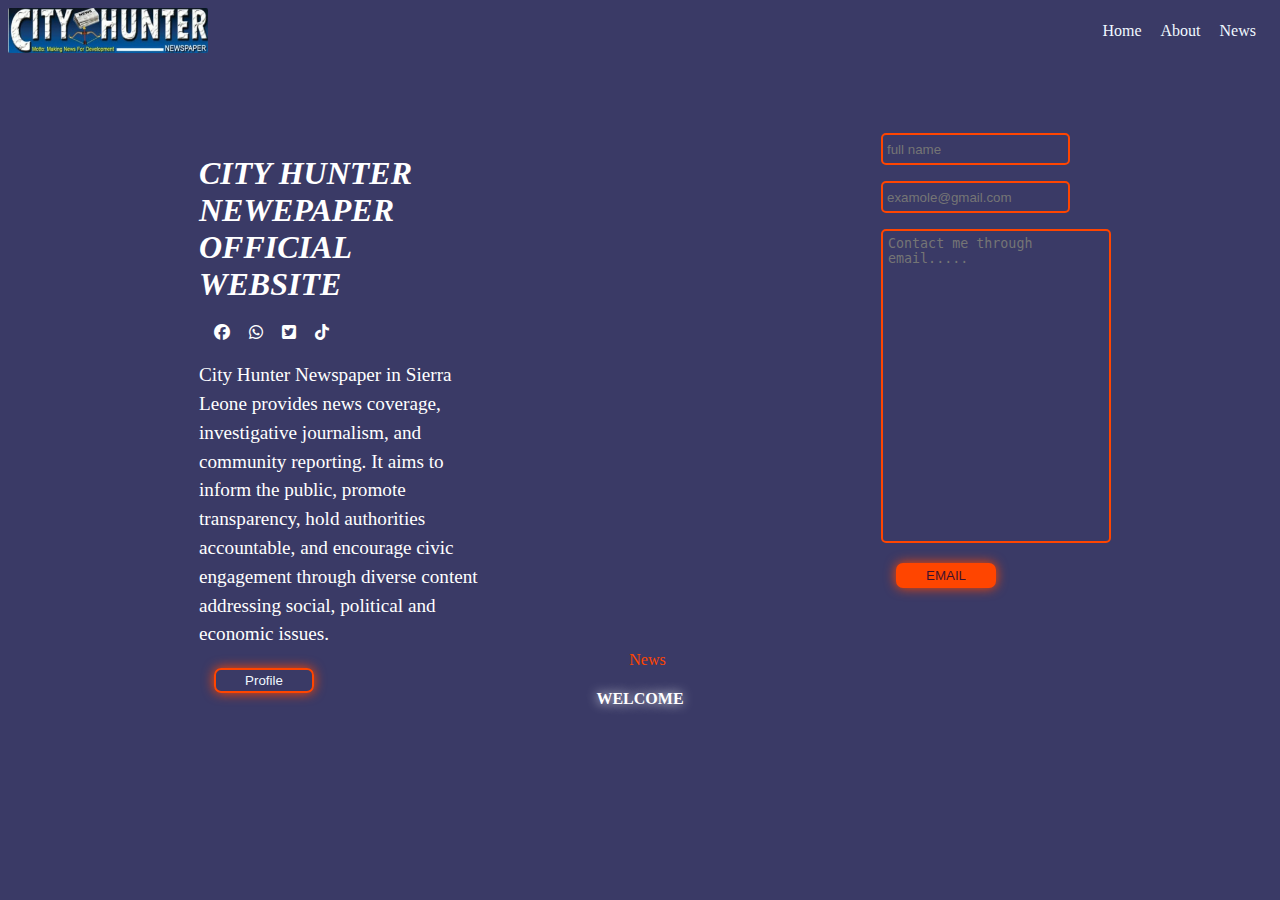
<file: index.html>
<!DOCTYPE html>
<html lang="en">
<head>
    <meta name="discription" content="City Hunter Newspaper in Sierra Leone provides news coverage, investigative journalism, and community reporting.">
    <meta name="keyword" content="City, Hunter, Newspaper, Sierra Leone">
    <link rel="stylesheet" href="https://cdnjs.cloudflare.com/ajax/libs/font-awesome/6.7.2/css/all.min.css" integrity="sha512-Evv84Mr4kqVGRNSgIGL/F/aIDqQb7xQ2vcrdIwxfjThSH8CSR7PBEakCr51Ck+w+/U6swU2Im1vVX0SVk9ABhg==" crossorigin="anonymous" referrerpolicy="no-referrer" />
    <meta charset="UTF-8">
    <meta name="viewport" content="width=device-width, initial-scale=1.0">
    <title>City Hunter</title>
    <link rel="stylesheet" href="index.css">
</head>
<body>
    <header>
        <img src="picture/logo.jpg" alt="logo" class="logo">
        <nav>
            <a href="index.html" >Home</a>
            <a href="about.html">About</a>
            <a href="news.html" >News</a>
        </nav>
    </header>
    <section>
        <div class="container">
            <div class="left">
                <h1><i>CITY HUNTER NEWEPAPER OFFICIAL WEBSITE</i></h1>
                <a href="https://www.facebook.com/cityhunternewspapper" class="link"><i class="fa-brands fa-facebook" style="color: white;"></i></a>
                <a href="https://wa.me/076762822" class="link"><i class="fa-brands fa-whatsapp" style="color: white;"></i></a>
                <a href="https://x.com/FaddaBakish" class="link"><i class="fa-brands fa-square-twitter" style="color: white;"></i></a>
                <a href="https://www.tiktok.com/@abubakarrkargbo963" class="link"><i class="fa-brands fa-tiktok" style="color: white;"></i></a>
                <p>City Hunter Newspaper in Sierra Leone provides news coverage, investigative journalism, and community reporting. It aims to inform the public, promote transparency, hold authorities accountable, and encourage civic engagement through diverse content addressing social, political and economic issues.</p>
                <a href="about.html"><button>Profile</button></a>
            </div>
            <div class="right">
                <form action="https://formsubmit.co/faddabakish1978@gmail.com" method="POST">
                    <label for="name"></label>
                    <input type="text" name="name" id="name" placeholder="full name" required>
                    <label for="email"></label>
                    <input type="email" name="email" id="email" required placeholder="examole@gmail.com">
                    <textarea name="mail" id="mail" rows="20" cols="25" required placeholder="Contact me through email....."></textarea>
                    <a href=""><button class="ee">EMAIL</button></a>
                </form>
                <!-- <img src="picture/side.webp" alt="profile" class="pro-pic"> -->
            </div>
        </div>
    </section>
    <br><br><br>
    <footer>
        <a href="news.html" class="News-foot">News</a> 
        <h4> WELCOME</h4>
    </footer>
</body>

</html>
</file>
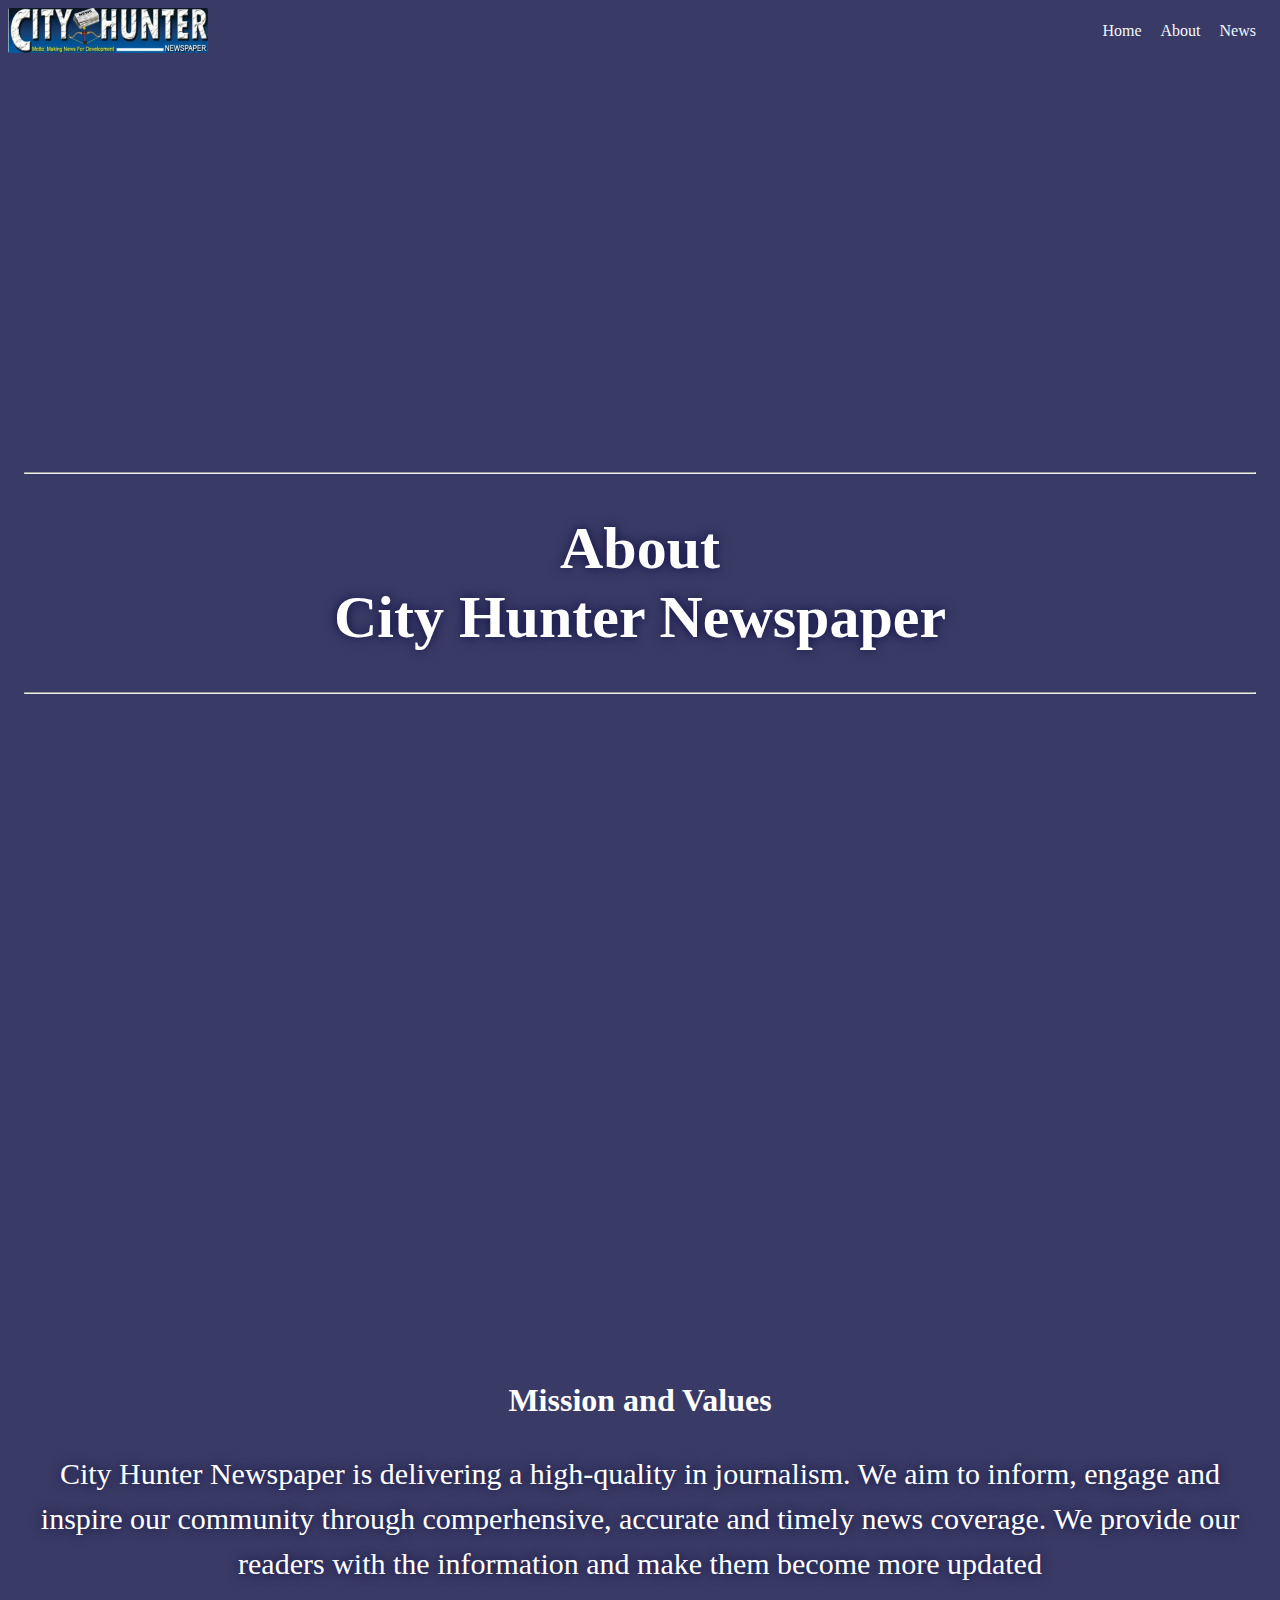
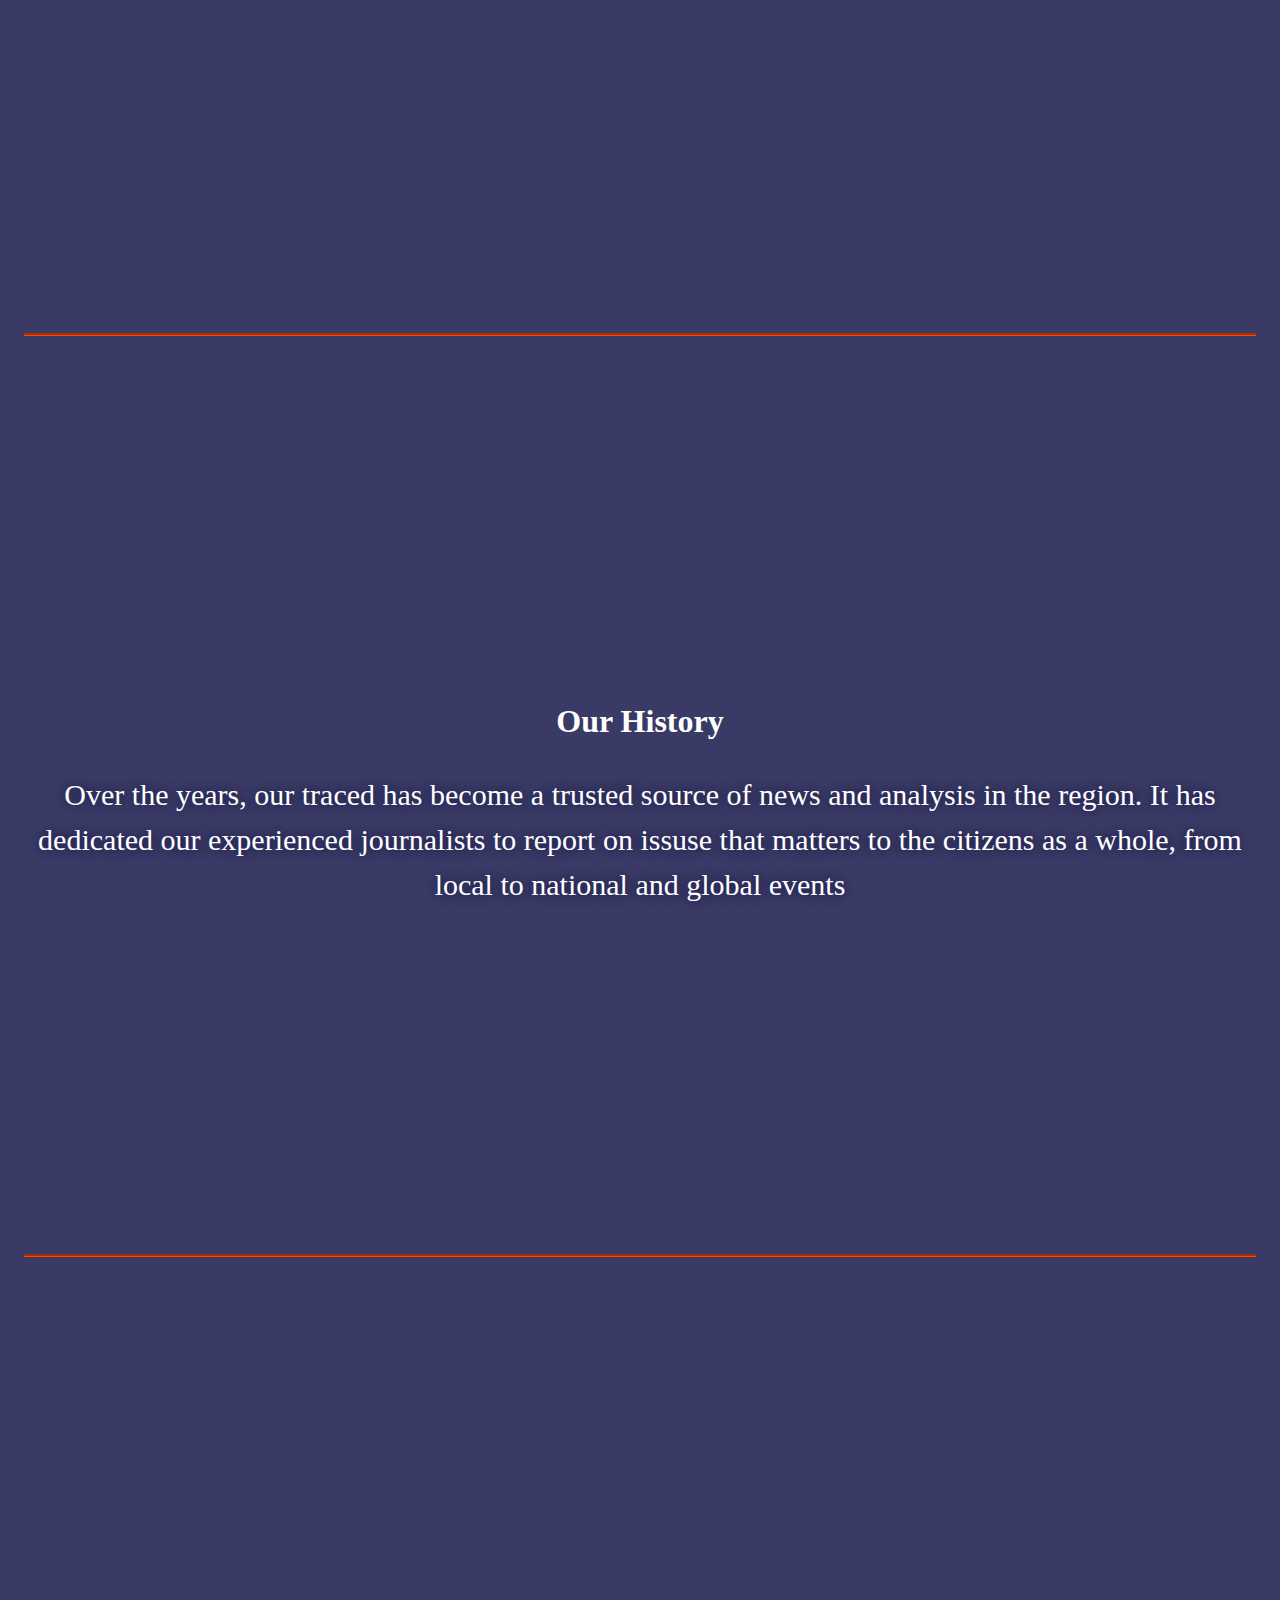
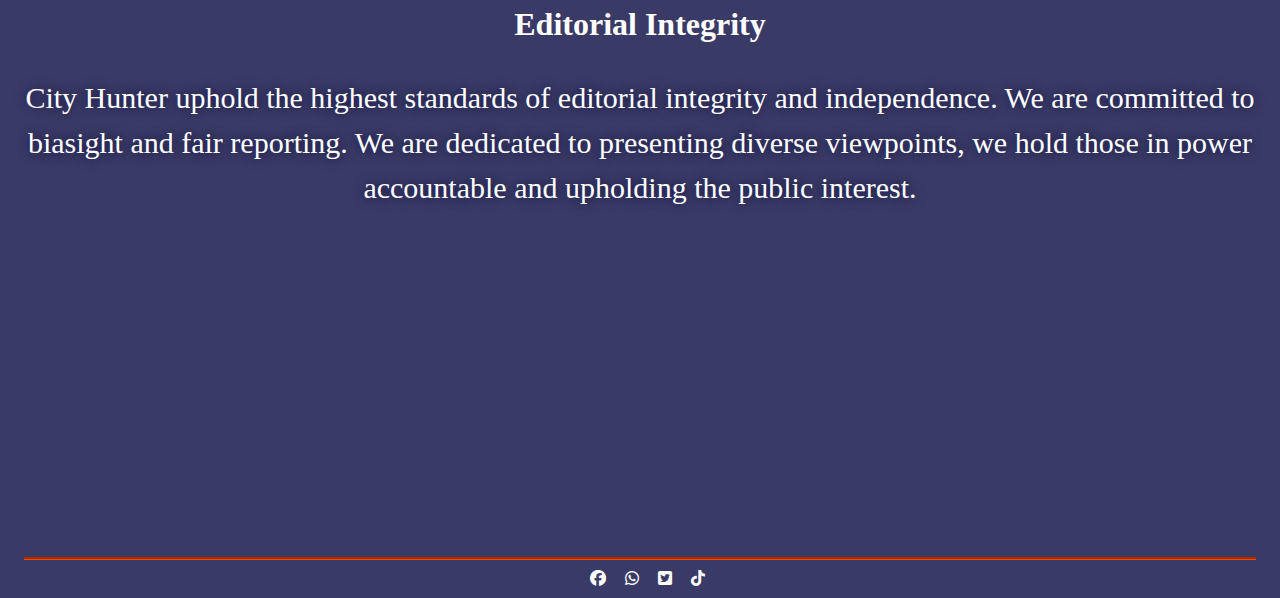
<file: about.html>
<!DOCTYPE html>
<html lang="en">
<head>
    <meta charset="UTF-8">
    <meta name="discription" content="City Hunter Newspaper in Sierra Leone provides news coverage, investigative journalism, and community reporting.">
    <meta name="keyword" content="City, Hunter, Newspaper, Sierra Leone">
    <meta name="viewport" content="width=device-width, initial-scale=1.0">
     <link rel="shortcut icon" href="picture/logo.jpg" type="image/x-icon">
    <title>About</title>
    <link rel="stylesheet" href="https://cdnjs.cloudflare.com/ajax/libs/font-awesome/6.7.2/css/all.min.css" integrity="sha512-Evv84Mr4kqVGRNSgIGL/F/aIDqQb7xQ2vcrdIwxfjThSH8CSR7PBEakCr51Ck+w+/U6swU2Im1vVX0SVk9ABhg==" crossorigin="anonymous" referrerpolicy="no-referrer" />
    <link rel="stylesheet" href="about.css">
</head>
<body>
     <header>
        <img src="picture/logo.jpg" alt="logo" class="logo">
        <nav>
            <a href="index.html">Home</a>
            <a href="about.html">About</a>
            <a href="news.html">News</a>
        </nav>
    </header>
    <section class="sec-1">
        <hr><h1>About <br>City Hunter Newspaper</h1><hr>
    </section>
    <section>
        
        <h3>Mission and Values</h3>
        <p>City Hunter Newspaper is delivering a high-quality in journalism. We aim to inform, engage and inspire our community through comperhensive, accurate and timely news coverage. We provide our readers with the information and make them become more updated</p>
        
    </section>
    <br>
    <section>
        <h3>Our History</h3>
        <p>Over the years, our traced has become a trusted source of news and analysis in the region. It has dedicated our experienced journalists to report on issuse that matters to the citizens as a whole, from local to national and global events </p>
    
    </section>
    <section>
        <h3>Editorial Integrity</h3>
        <p>City Hunter uphold the highest standards of editorial integrity and independence. We are committed to biasight and fair reporting. We are dedicated to presenting diverse viewpoints, we hold those in power accountable and upholding the public interest.</p>
        
    </section>
    <footer>
        <a href="https://www.facebook.com/cityhunternewspapper"class="link"><i class="fa-brands fa-facebook" style="color: white;"></i></a>
        <a href="https://wa.me/076762822" class="link"><i class="fa-brands fa-whatsapp" style="color: white;"></i></a>
        <a href="https://x.com/FaddaBakish" class="link"><i class="fa-brands fa-square-twitter" style="color: white;"></i></a>
        <a href="https://www.tiktok.com/@abubakarrkargbo963" class="link"><i class="fa-brands fa-tiktok" style="color: white;"></i></a>
    </footer>

</body>

</html>
</file>
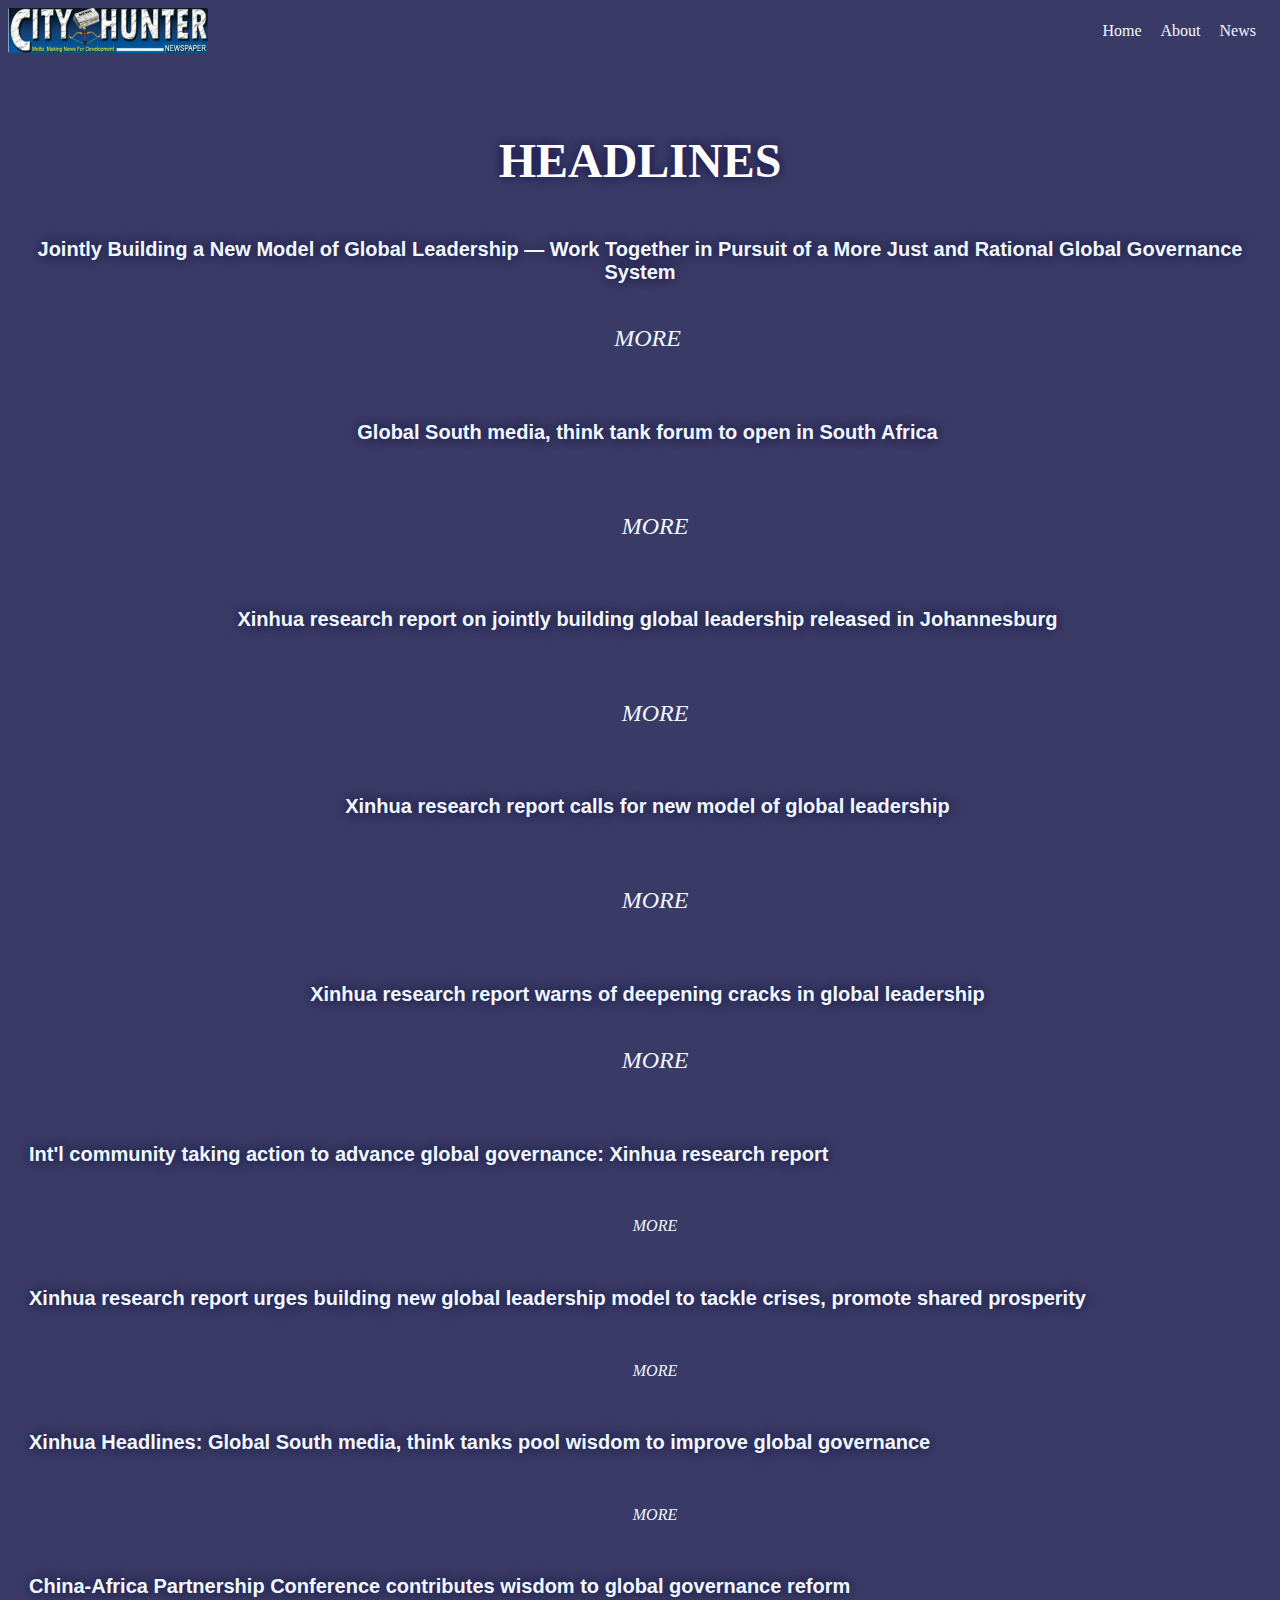
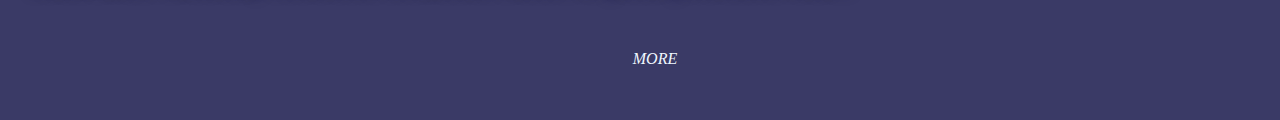
<file: news.html>
<!DOCTYPE html>
<html lang="en">
<head>
    <meta charset="UTF-8">
    <meta name="viewport" content="width=device-width, initial-scale=1.0">
    <title>NEWSPAGE</title>
    <link rel="stylesheet" href="news.css">
</head>
<body>

    <header>
        <img src="picture/logo.jpg" alt="logo" class="logo">
        <nav>
            <a href="index.html">Home</a>
            <a href="about.html">About</a>
            <a href="news.html">News</a>
        </nav>
    </header>

    <div class="container">
        <!-- <d> -->
            <h1>HEADLINES</h1>

            
             <!-- <button >
                <h2>Write against region trading LLC</h2>
                </button>
            <div class="one">
                <p><em><a href="Writ against Region Trading LLC (1).pdf">View details</em></p>
            </div> -->

             
           <button>
                <h2>Jointly Building a New Model of Global Leadership — Work Together in Pursuit of a More Just and Rational Global Governance System</h2>
            </button>
            <div class="one">
                <p><em><a href="https://chinaview.xhinst.net/Views/20251113/19467236_Jointly-Building-a-New-Model-of-Global-Leadership--Work-Together-in-Pursuit-of-a-More-Just-and-Rational-Global-Governance-System_1.html">MORE</em></p>
            </div>

             <button>
                <h2>Global South media, think tank forum to open in South Africa</h2>
             </button>
            <div class="one">
                <p><em><a href="https://english.news.cn/20251112/5b360a236707447189fdbe7713fd2690/c.html">MORE</em></p>
            </div>

            <button >
                <h2>Xinhua research report on jointly building global leadership released in Johannesburg</h2>
                </button>
            <div class="one">
                <p><em><a href="https://english.news.cn/20251113/cfd1e7ca043545589e95d4bb7eba17da/c.html">MORE</em></p>
            </div>

         <button >
                <h2>Xinhua research report calls for new model of global leadership</h2>
                </button>
            <div class="one">
                <p><em><a href="https://english.news.cn/20251113/250a52d66b4a434b9a547b6ad015f084/c.html">MORE</em></p>
            </div>
         <button >
                <h2>Xinhua research report warns of deepening cracks in global leadership</h2>
           </button>     
                <p><em><a href="https://english.news.cn/20251113/cf0612ab5d754ac7989518d82a825e0a/c.html">MORE</em></p>
            </div>
        
         <button >
                <h2>Int'l community taking action to advance global governance: Xinhua research report</h2>
                </button>
            <div class="one">
                <p><em><a href="https://english.news.cn/20251113/5af04ebe45b748aa9578783cae4844d9/c.html">MORE</em></p>
            </div>
         <button >
                <h2>Xinhua research report urges building new global leadership model to tackle crises, promote shared prosperity</h2>
                </button>
            <div class="one">
                <p><em><a href="https://english.news.cn/20251113/1be80594343a4361abd5c32ee260ad95/c.html">MORE</em></p>
            </div>
         <button >
                <h2>Xinhua Headlines: Global South media, think tanks pool wisdom to improve global governance</h2>
                </button>
            <div class="one">
                <p><em><a href="https://english.news.cn/20251114/60a67455ecc34763a52890a807207415/c.html">MORE</em></p>
            </div>
         <button >
                <h2>China-Africa Partnership Conference contributes wisdom to global governance reform</h2>
                </button>
            <div class="one">
                <p><em><a href="https://english.news.cn/20251114/2b0452c77b4d4383b78a3cbf69ee5b2e/c.html">MORE</em></p>
            </div>
         <!-- <button >
                <h2>Interview: China a vital market and innovation hub, says Siemens Healthineers CEO</h2>
                </button>
            <div class="one">
                <p><em><a href="https://english.news.cn/20251107/5d610d19ace8426a8eea1287f5a7392e/c.html">MORE</em></p>
            </div>
         <button >
                <h2>Multitude of new products make debut at 8th CIIE</h2>
                </button>
            <div class="one">
                <p><em><a href="https://english.news.cn/20251107/3ef2b17a57574caf978bf7a026b75cd4/c.html">MORE</em></p>
            </div>
         <button >
                <h2>Cutting-edge technologies showcased at 8th CIIE</h2>
                </button>
            <div class="one">
                <p><em><a href="https://english.news.cn/20251107/6dbc2a5410ec4dd79bd992f1a4a1a6c2/c.html">MORE</em></p>
            </div>
         <button >
                <h2>(CIIE) Economic Watch: Foreign companies share in opportunities of China's vast, open market</h2>
                </button>
            <div class="one">
                <p><em><a href="https://english.news.cn/20251106/8bcfca766682437b8773bcc4dcc99c36/c.html">MORE</em></p>
            </div>
         <button >
                <h2>InPics | Highlights of full-attendance exhibitors at CIIE</h2>
                </button>
            <div class="one">
                <p><em><a href="https://english.news.cn/20251107/d5da7681ab9d47d8a54b609ab5dcbef8/c.html">MORE</em></p>
            </div>
        <button >
                <h2>Interview: China remains our "most irreplaceable customer," says CEO of U.S. Soybean Export Council</h2>
                </button>
            <div class="one">
                <p><em><a href="https://english.news.cn/20251107/8ca862ded467498793ed70e09b226a1e/c.html">MORE</em></p>
            </div>
        <button >
                <h2>170 enterprises, 27 institutions maintain full attendance at CIIE for 8 consecutive years</h2>
                </button>
            <div class="one">
                <p><em><a href="https://english.news.cn/20251107/50997d02e05e4def8a5e544b1f265103/c.html">MORE</em></p>
            </div>
        <button >
                <h2>Enterprises from 123 Belt and Road partner countries participate in 8th CIIE</h2>
                </button>
            <div class="one">
                <p><em><a href="https://english.news.cn/20251107/60d1cae7e8b64eee8953c0ad99df5743/c.html">MORE</em></p>
            </div>
        <button >
                <h2>Tesla's Cybercab makes Asia-Pacific debut at 8th CIIE</h2>
                </button>
            <div class="one">
                <p><em><a href="https://english.news.cn/20251107/bc978e3b2eba4e3485e5a3c48610c5e8/c.html">MORE</em></p>
            </div>
             -->







        
            <!-- <button >
                <h2><u>PRESIDENT BIO'S LEADERSHIP SHINES IN KASAFONI LAND</u></h2>
                </button>
            <div class="one">
                <p><em>Lorem ipsum dolor sit amet consectetur adipisicing elit. Dolorem mollitia repellendus, quasi, maxime, sequi quae itaque fuga corporis quia molestias consequatur <a href="picture/IMG-20250707-WA0013.jpg" target="_blank"><img src="picture/IMG-20250707-WA0013.jpg" alt="pap"></a> cumque ipsam. Illum autem eius officia ut laudantium nobis! Lorem ipsum dolor sit amet, consectetur adipisicing elit. Adipisci debitis ratione quisquam sapiente ipsa porro voluptatem veniam. Ipsam dolores earum provident reiciendis? Enim esse praesentium commodi ipsa pariatur voluptatum tempora explicabo? Dolore, eum praesentium culpa, ad possimus sit, illum provident laudantium error alias magnam quaerat aperiam facilis est sequi vel?</em></p>
            </div>
        </d> 
            <button >
         <h2><u>Thank You For The Goodwill Messages On My Birthday</u></h2>
 </button>   
    <img src="picture/birthday.jpg" class="pap2">
 <p>I am truly humbled and deeply grateful for the  outpouring of love and goodwill shown to me on the occasion of my birthday. Each message, call, prayer, and gesture of solidarity made the day exceptionally meaningful. Your kind sentiments  reminded me of the strong bonds of unity we share.
<br>
Your encouragement strengthens my resolve and inspires me to continue this journey of service with renewed energy, humility, and hope.
<br>
From the bottom of my heart, thank you most profoundly, for celebrating and for standing with me.<br>
Together, we will heal, unite, and build a stronger APC and a better Sierra Leone.</p> -->
</div>  

    
     <script src="news.js"></script> 
</body>
</html>
</file>
<file: index.css>
body{
    background-color: rgba(2, 2, 59, 0.782);
    margin-bottom: 0;
    color: white;
}
header{
    display: flex;
    justify-content: space-between;
    margin-bottom: 5rem;
    align-items: center;
    margin-right: 1rem;    
}
.logo{
    width: 200px;
    border-radius: 2px;
    padding: 0;
}
a{
    text-decoration: none;
    color: aliceblue;
    margin-left: 15px;
    
}
a:hover{
    color: orangered;
    text-shadow: 0 0 12px;
    text-decoration:underline;
    transition: all 2s;
    
}

section{
    margin: 0;
    width: 100%;
    height: 100%;
    margin-bottom: 3rem;
}
.container{
    display: flex;
    justify-content: space-around;
    margin: 0;
    flex-wrap: wrap;
}
.left{
    width: 300px;
    height: 400px;

}
.right{
    width: 200px;
   height: 400px; 
}

input{
    margin-bottom: 1rem;
    background: transparent;
    padding: 4px;
    border: 2px solid orangered;
    border-radius: 5px;
    outline: none;
    color: aliceblue;
    height: 20px;
}
textarea{
    background: transparent;
    border: 2px solid orangered;
    outline: none;
    color: aliceblue;
    border-radius: 5px;
    resize: none;
    margin-bottom: 1rem;
    padding: 5px;
}

.ee{
    background-color: orangered;
    color: rgba(2, 2, 59, 0.782) ;
}


button{
    background: transparent;
    color: aliceblue;
    border-radius: 7px;
    border: 2px solid orangered;
    padding: 3px;
    width: 100px;
    box-shadow: 0 0 12px orangered;
}

.pro-pic{
    width: 200px;
   height: 400px;
   border-radius: 5px;
   opacity: 0.3;
}
p{
    line-height: 1.5;
    font-weight: lighter;
    font-size: larger;
}
footer{
    text-align: center;
    margin-top: 1rem;
}
.News-foot{
    color: orangered;
}
@keyframes dance {
    0%{
        transform: scale(1.5);
    }
    50%{
        transform: scale(1.1);
    }
    100%{
        transform: scale(1.5);
    }
}
h4{
    text-shadow: 0 0 12px;
    animation-name: dance;
    animation-duration: 1s;
    animation-duration: 3s;
    animation-iteration-count: infinite;

}

@media screen and (max-width:600px) {
    header{
        display: block;
    }
    a{
        display: block;
        text-align: center;
        margin-top: 2rem;
        
    }
    .link{
        display:inline;
    }

    .container{
        text-align: center;
        display: block;
        align-items: center;
        margin-bottom: 2rem;
    }
    .left{
        margin: auto;
        margin-bottom: 12rem;
    }
    .right{
        margin: auto;
    }
    
    button{
      margin-bottom: 3rem;  
    }
}
</file>
<file: about.css>
body{
    background-color: rgba(2, 2, 59, 0.782);
    margin-bottom: 0;
    color: white;
}
header{
    display: flex;
    justify-content: space-between;
    margin-bottom: 5rem;
    align-items: center;
    margin-right: 1rem;    
}

.logo{
    width: 200px;
    border-radius: 2px;
    padding: 0;
    animation-name: blu;
    animation-duration: 10s;
    animation-timing-function: ease-in;
}
@keyframes blu {
    0%{
        filter: blur(100px);
    }
    50%{
        filter: blur(50%);
    }
}
a{
    text-decoration: none;
    color: aliceblue;
    margin-left: 15px;
    
}
a:hover{
    color: orangered;
    text-shadow: 0 0 12px;
    text-decoration:underline;
    transition: all 2s;
    
}
h1{
    text-align: center;
    font-size: 60px;
    text-shadow: 0 0 12px  rgba(2, 2, 59, 0.782);
    animation-name: fade;
    animation-duration: 10s;
    animation-timing-function: ease-in;
}
.sec-1{
    border: none;
    height: 100vh;
}
@keyframes fade {
    0%{
        opacity: 0;
        transform: translateZ(50%);
    }
    100%{
        transform: translateZ(0);
    }
    
}
h3{
    font-size: xx-large;
    text-align: center;
    animation-name: zoom;
    animation-duration: 7s; 
    animation-timing-function: ease-in;
}
@keyframes zoom {
    0%{
        transform: scale(0);
    }
    100%{
        transform: scale(1);
    }
    
}
p{
    line-height: 1.5;
    font-size: 30px;
    text-align: center;
    animation-name: big;
    text-shadow: 0 0 12px  rgba(2, 2, 59, 0.782);
    animation-timeline: view();
}
@keyframes big {
    0%{
        transform: scale(0.5);
    }
    100%{
        transform: scale(1);
    }
}
section{
    margin-left: 1rem;
    margin-right: 1rem;
    border-bottom: 3px groove orangered ;
    height: 100vh;
    align-content: center;
}

footer{
    text-align: center;
    padding: 10px;
}
@media screen and (max-width:600px){
     header{
        display: block;
    }
    a{
        display: block;
        text-align: center;
        margin-top: 2rem;
        
    }
    .link{
        display:inline;
        width: 3rem;
    }
    p{
        font-size: 30px;
        text-align: center;
        margin-bottom: 6px;
        height: 100%;
    }
        
}
</file>
<file: news.css>
body{
    background-color: rgba(2, 2, 59, 0.782);
    margin-bottom: 0;
    color: white;
}
header{
    display: flex;
    justify-content: space-between;
    margin-bottom: 5rem;
    align-items: center;
    margin-right: 1rem;    
}
.logo{
    width: 200px;
    border-radius: 2px;
    padding: 0;
}
a{
    text-decoration: none;
    color: aliceblue;
    margin-left: 15px;
    
}
a:hover{
    color: orangered;
    text-shadow: 0 0 12px;
    text-decoration:underline;
    transition: all 2s;
    
}
h1{
    text-align: center;
    text-shadow: 0 0 12px  rgba(2, 2, 59, 0.782);
}
h2{
    text-align: center;
    text-shadow: 0 0 12px  rgba(2, 2, 59, 0.782);
}

button{
    background: transparent;
    border: none;
    color: aliceblue;
    text-shadow: 0 0 12px  rgba(2, 2, 59, 0.782);
}
button:hover{
    cursor: pointer;
}
.one{
    display: block;
    /* height: 100vh;  */
    margin-left: 3rem;
    margin-right: 3rem;
    text-align: center;
}
img{
    width: 100px;
    /* float: left; 
    flex-wrap: wrap;
    margin: 0; */
    padding: 5px;
}
.container{
    text-align: center;
    font-size:x-large;
    margin: auto;
} 

.pap2{
     width: 400px;
    /* float: right; 
    flex-wrap: wrap; */
    margin: 0;
    padding: 5px;
}

p{
 text-align: center; 
}


@media screen and (max-width:600px) {
    
    .logo{
        display: block;
        margin-bottom: 1rem;
    }
    nav{
        display: block;
        align-content: center;
    }
    a{
        align-items: center;
        display: block;
        margin-top: 1rem;
    }
    
    p{
        font-size: 30px;
        text-align: center;
    }
    img{
        display: block;
        float: none;
        width: 100%;
    }
    .pap2{
         display: block;
        float: none;
        width: 90%;
    }
}
</file>
